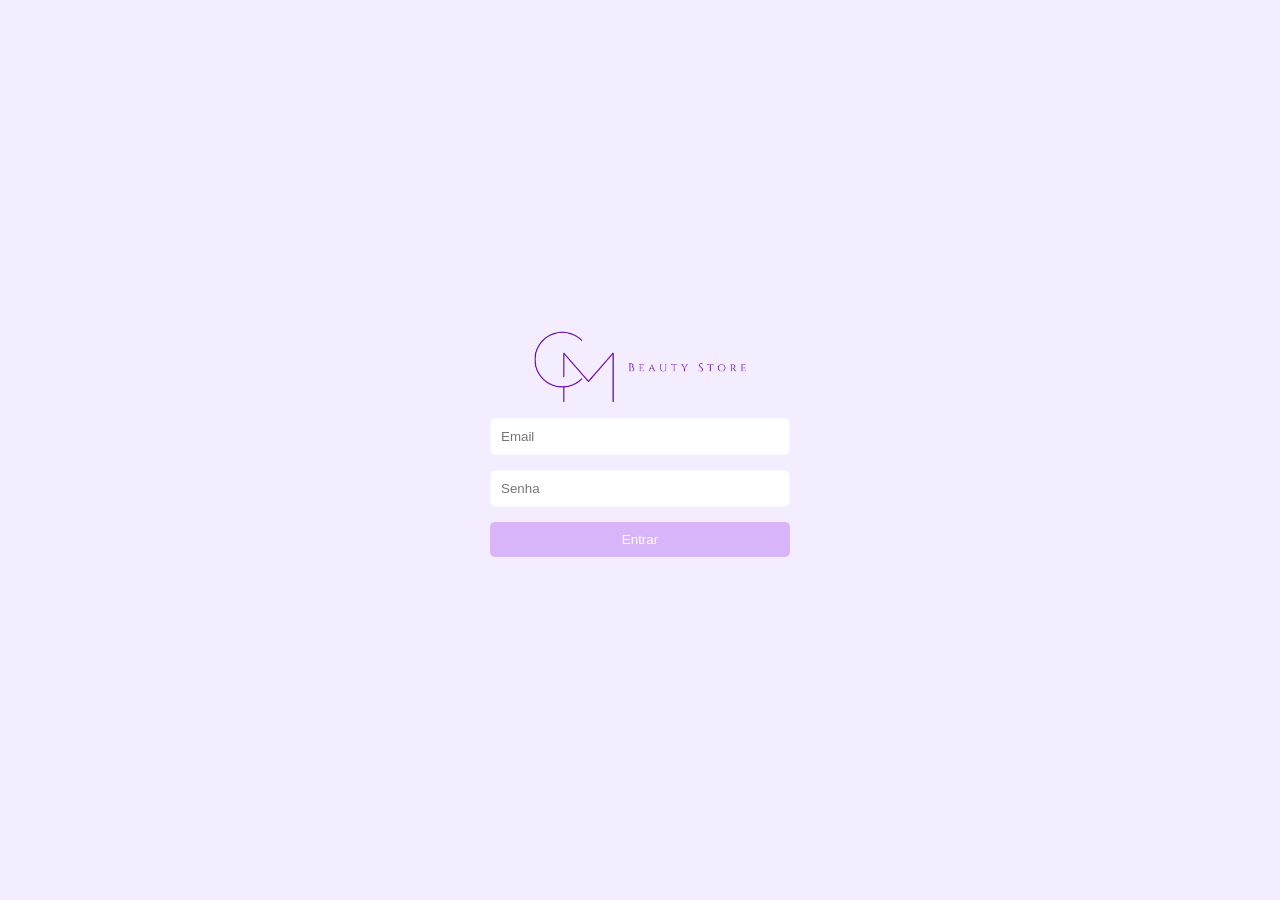
<file: login.html>
<!DOCTYPE html>
<html lang="en">
<head>
    <meta charset="UTF-8">
    <meta name="viewport" content="width=device-width, initial-scale=1.0">
    <title>CM beauty store/login</title>
    <link rel="stylesheet" href="estilos/login.css">
</head>
<body>
    <form id="loginForm">
    <img src="assets/logo-deesktop.png" alt="">

    <input type="email" id="email" placeholder="Email">
    <input type="password" id="senha" placeholder="Senha">

    <button type="submit">Entrar</button>

    <p id="erro"></p>
  </form>

  <script src="script/login.js"></script>
</body>
</html>
</file>
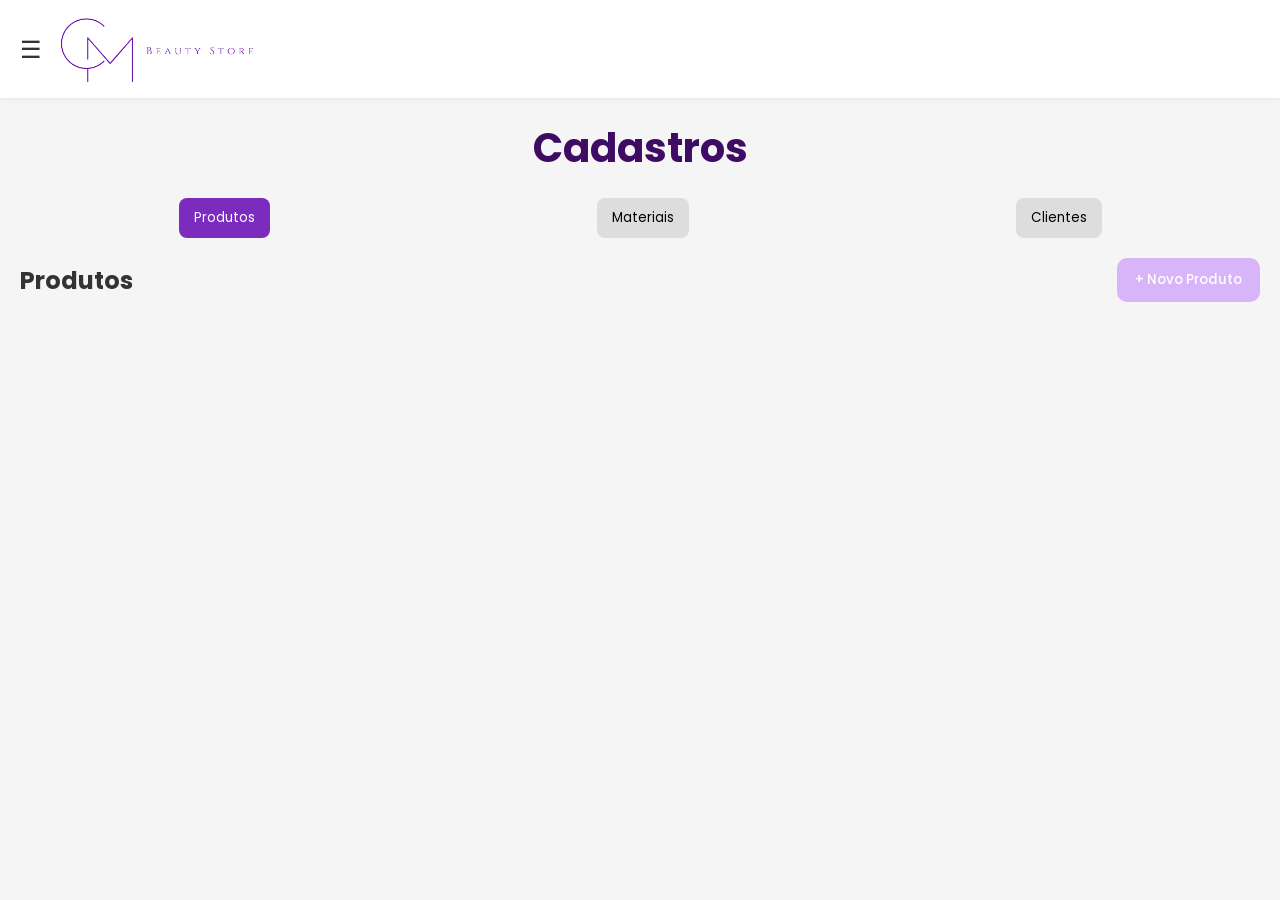
<file: produtos.html>
<!doctype html>
<html lang="pt-BR">
  <head>
    <meta charset="UTF-8" />
    <meta name="viewport" content="width=device-width, initial-scale=1.0" />
    <title>Essência - Cadastros</title>
    <link rel="stylesheet" href="estilos/produtos.css" />
  </head>
  <body>
    <header class="topbar">
      <div class="menu">☰</div>
      <img src="assets/logo-deesktop.png" alt="" />
    </header>
    
    <h1 class="titulo">Cadastros</h1>
    
    <main class="container">

      <!-- ABAS -->
      <div class="tabs">
        <button onclick="trocarAba(event, 'produtos')" class="active">
          Produtos
        </button>
        <button onclick="trocarAba(event, 'materiais')">Materiais</button>
        <button onclick="trocarAba(event, 'clientes')">Clientes</button>
      </div>

      <!-- PRODUTOS -->
      <section id="produtosSection">
        <div class="header-produtos">
          <h1>Produtos</h1>
          <button class="btn-primary" onclick="abrirModal('produto')">
            + Novo Produto
          </button>
        </div>
        <div id="listaProdutos" class="lista-produtos"></div>
      </section>

     <!-- MATERIAIS -->
<section id="materiaisSection" style="display: none">

<div class="header-produtos">
  <h1>Materiais</h1>

  <div style="display:flex; gap:10px; flex-wrap:wrap;">

    <button class="btn-primary" onclick="abrirModal('caixa')">
      + Nova Caixa
    </button>

    <button class="btn-primary" onclick="abrirModal('plastico')">
      + Plástico Bolha
    </button>

    <button class="btn-primary" onclick="abrirModal('fita')">
      + Fita Adesiva
    </button>

    <button class="btn-primary" onclick="abrirModal('etiqueta')">
      + Etiqueta Adesiva
    </button>

  </div>
</div>

<div id="listaMateriais"></div>

</section>

      <!-- CLIENTES -->
      <section id="clientesSection" style="display: none">
        <div class="header-produtos">
          <h1>Clientes</h1>
          <button class="btn-primary" onclick="abrirModal('cliente')">
            + Novo Cliente
          </button>
        </div>
        <div id="listaClientes" class="lista-produtos"></div>
      </section>
    </main>

    <!-- PEDIDO -->
      <section id="pedidossSection" style="display: none">
        <div class="header-produtos">
          <h1>Clientes</h1>
          <button class="btn-primary" onclick="abrirModal('cliente')">
            + Novo Cliente
          </button>
        </div>
        <div id="listaClientes" class="lista-produtos"></div>
      </section>
    </main>

    <!-- MODAL -->
    <div id="modal" class="modal">
      <div class="modal-content">
        <div class="modal-header">
          <h2 id="modalTitulo"></h2>
          <span class="close" onclick="fecharModal()">×</span>
        </div>

        <div id="modalBody"></div>

        <button class="btn-primary salvar" onclick="salvar()">Salvar</button>
      </div>
    </div>

    <script src="script/cadastros.js"></script>
  </body>
</html>
</file>
<file: estilos/login.css>
@charset "UTF-8";
@import url("https://fonts.googleapis.com/css2?family=Poppins:ital,wght@0,100;0,200;0,300;0,400;0,500;0,600;0,700;0,800;0,900;1,100;1,200;1,300;1,400;1,500;1,600;1,700;1,800;1,900&family=Sriracha&display=swap");

:root {
  --defaut: #ebdcfb;
  --highlight: #7b2cbf;
  --bg-color: #f4ecff;
  --txt-title: #3e0d63;
  --txt-p: #857c91;
  --button: #d8b4f8;
  --card: #faf7ff;
  --border: #faf7ff;
  --hover: #3c2363;
}

* {
  margin: 0;
  padding: 0;
  box-sizing: border-box;
  font-family: Arial, sans-serif;
}

body {
  height: 100vh;
  background-color: var(--bg-color); /* fundo padrão */
  display: flex;
  justify-content: center;
  align-items: center;
}

form {
  display: flex;
  flex-direction: column;
  gap: 15px;
  width: 300px;
}

form img {
    width: 220px;
    margin: auto;
}

h2 {
  text-align: center;
  margin-bottom: 10px;
}

input {
  padding: 10px;
  border: 1px solid var(--border);
  border-radius: 5px;
  outline: none;
}

placeholder {
    color: var(--txt-p);
}

button {
  padding: 10px;
  border: none;
  background-color: var(--button);
  color: white;
  cursor: pointer;
  border-radius: 5px;
}

button:hover {
  background-color: var(--hover);
}

#erro {
  color: red;
  font-size: 14px;
  text-align: center;
}
</file>
<file: estilos/produtos.css>
@charset "UTF-8";
@import url("https://fonts.googleapis.com/css2?family=Poppins:ital,wght@0,100;0,200;0,300;0,400;0,500;0,600;0,700;0,800;0,900;1,100;1,200;1,300;1,400;1,500;1,600;1,700;1,800;1,900&family=Sriracha&display=swap");

:root {
  --defaut: #ebdcfb;
  --highlight: #7b2cbf;
  --bg-color: #f4ecff;
  --txt-title: #3e0d63;
  --txt-p: #857c91;
  --button: #d8b4f8;
  --card: #faf7ff;
  --border: #faf7ff;
  --hover: #3c2363;
}

* {
  margin: 0;
  padding: 0;
  box-sizing: border-box;
  font-family: "Poppins", Verdana, Geneva, Tahoma, sans-serif;
}

body {
  margin: 0;
  font-family: 'Segoe UI', sans-serif;
  background: #f5f5f5;
  color: #333;
}

.topbar {
  display: flex;
  align-items: center;
  padding: 15px 20px;
  background: white;
  box-shadow: 0 2px 5px rgba(0,0,0,0.05);
}

.menu {
  font-size: 24px;
  margin-right: 15px;
}

.topbar img {
 width: 200px;
}

.container {
  padding: 20px;
}

.header-produtos {
  display: flex;
  justify-content: space-between;
  align-items: center;
}

.btn-primary {
  background: var(--button);
  color: white;
  border: none;
  padding: 12px 18px;
  border-radius: 10px;
  cursor: pointer;
  font-weight: 500;
}

.titulo {
  text-align: center;
  padding-top: 20px;
  color: var(--txt-title);
  margin-top: 0;
  font-size: 40px;
}

.lista-produtos {
  margin-top: 20px;
}

.card {
  background: white;
  padding: 20px;
  border-radius: 15px;
  margin-bottom: 15px;
  box-shadow: 0 3px 10px rgba(0,0,0,0.05);
}

.card h3 {
  margin: 0;
}

.card small {
  color: #777;
}

.card-info {
  margin-top: 10px;
}

.card-info div {
  display: flex;
  justify-content: space-between;
  margin-bottom: 5px;
}

.custo-highlight {
  color: #a5632a;
  font-weight: bold;
}

/* MODAL */

.modal {
  display: none;
  position: fixed;
  inset: 0;
  background: rgba(0,0,0,0.3);
  justify-content: center;
  align-items: center;
}

.modal-content {
  background: white;
  padding: 25px;
  border-radius: 15px;
  width: 90%;
  max-width: 400px;
}

.modal-header {
  display: flex;
  justify-content: space-between;
  align-items: center;
}

.close {
  font-size: 22px;
  cursor: pointer;
}

.form-group {
  margin-top: 15px;
}

input {
  width: 100%;
  padding: 10px;
  border-radius: 8px;
  border: 1px solid #ddd;
  margin-top: 5px;
}

.row {
  display: flex;
  gap: 10px;
}

.row .form-group {
  flex: 1;
}

.custo-ml {
  margin-top: 15px;
  padding: 10px;
  background: #f1f1f1;
  border-radius: 8px;
}

.salvar {
  margin-top: 20px;
  width: 100%;
}

.tabs {
  display: flex;
  gap: 10px;
  align-items: center;
  justify-content: space-around;
  margin-bottom: 20px;
}

.tabs button {
  padding: 10px 15px;
  border: none;
  background: #ddd;
  border-radius: 8px;
  cursor: pointer;
}

.tabs button.active {
  background: var(--highlight);
  color: white;
}
</file>
